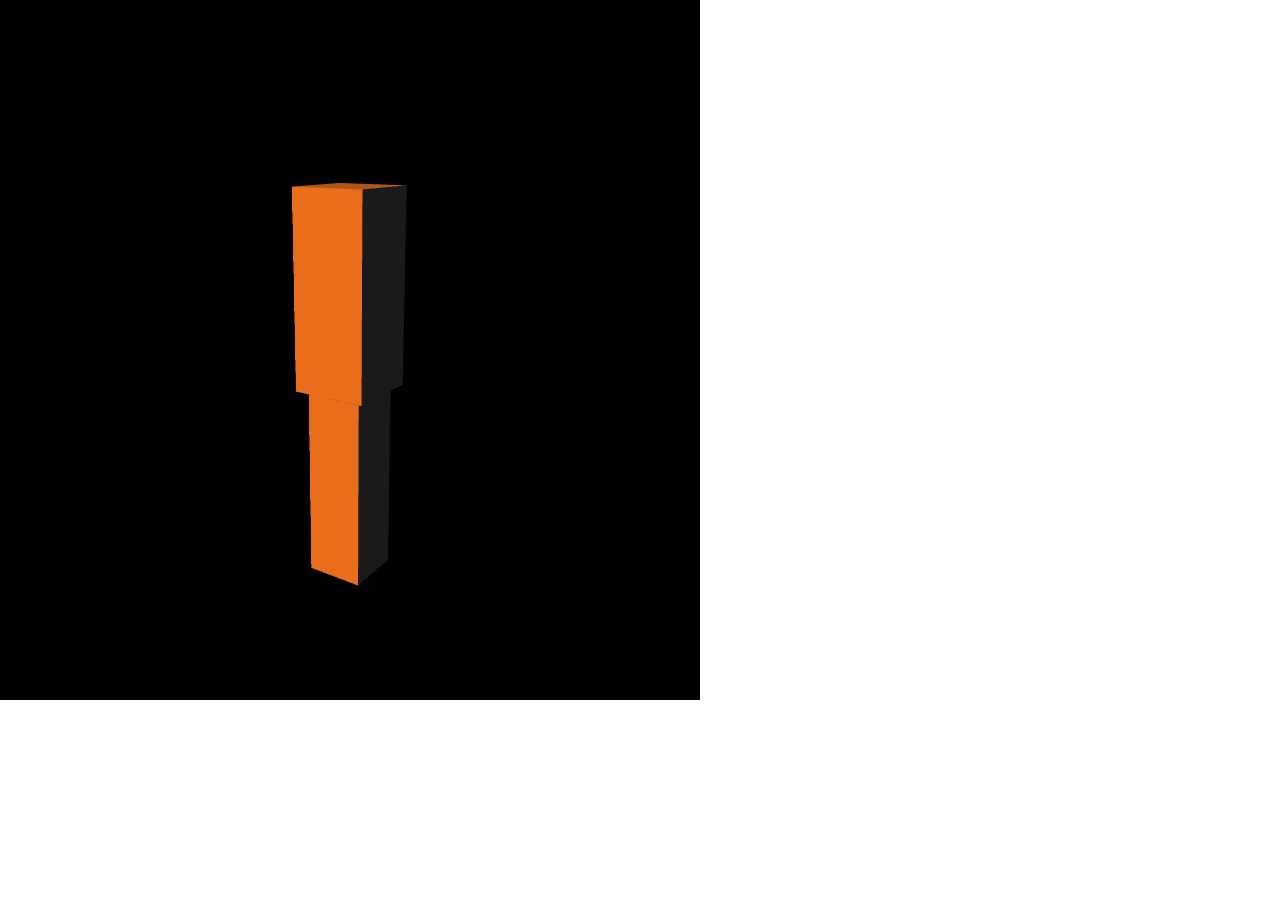
<file: main.html>
<!DOCTYPE html>
<html lang="en">

<head>
    <meta charset="UTF-8">
    <title>webgl program</title>
    <style>
        html,
        body {
            width: 100%;
            height: 100%;
            margin: 0;
            padding: 0;
        }
    </style>
</head>

<body width="100%">
    <!-- <canvas id="webgl" width="400" height="400" style="border:1px red solid;">
		Your Browser do not support 'html5-canvas', Please change your browser!
	</canvas>
    <p>near: <span id="near"></span></p>
    <p>far: <span id="far"></span></p>
    </p>
    <p>x: <span id="ex"></span></p>
    </p>
    <p>y: <span id="ey"></span></p>
    </p>
    <p>z: <span id="ez"></span></p> -->
</body>
<script src="lib/base.js"></script>
<!-- <script src="02/lesson1.js"></script> -->
<!-- <script src="02/lesson2.js"></script> -->
<!-- <script src="02/lesson3.js"></script> -->
<!-- <script src="02/lesson4.js"></script> -->
<!-- <script src="02/lesson5.js"></script> -->
<!-- <script src="03/lesson1.js"></script> -->
<!-- <script src="03/lesson2.js"></script> -->
<!-- <script src="03/lesson3.js"></script> -->
<!-- <script src="03/lesson4.js"></script> -->
<!-- <script src="03/lesson5.js"></script> -->
<!-- <script src="03/lesson6.js"></script> -->
<!-- <script src="04/lesson01.js"></script> -->
<!-- <script src="04/lesson02.js"></script> -->
<!-- <script src="05/lesson01.js"></script> -->
<!--<script src="05/lesson02.js"></script>-->
<!-- <script src="05/lesson03.js"></script> -->
<!-- <script src="05/lesson04.js"></script> -->
<!-- <script src="05/lesson05.js"></script> -->
<!-- <script src="07/lesson01.js"></script> -->
<!-- <script src="07/lesson02.js"></script> -->
<!-- <script src="07/lesson03.js"></script> -->
<!-- <script src="07/lesson04.js"></script> -->
<!-- <script src="07/lesson05.js"></script> -->
<!-- <script src="07/lesson06.js"></script> -->
<!-- <script src="07/lesson07.js"></script> -->
<!-- <script src="07/lesson08.js"></script> -->
<!-- <script src="07/lesson09.js"></script> -->
<!-- <script src="08/lesson01.js"></script> -->
<!-- <script src="08/lesson02.js"></script> -->
<!-- <script src="08/lesson03.js"></script> -->
<!-- <script src="08/lesson04.js"></script> -->
<!-- <script src="08/lesson05.js"></script> -->
<!-- <script src="09/lesson01.js"></script> -->
<!-- <script src="09/lesson02.js"></script> -->
<!-- <script src="09/lesson03.js"></script> -->

<!-- -------------+++++++++++++++++++++++++++++++++++++------- -->

<!-- <script src="02/ls01.js"></script> -->
<!-- <script src="02/ls02.js"></script> -->
<!-- <script src="02/ls03.js"></script> -->
<!-- <script src="02/ls04.js"></script> -->

<!-- <script src="03/ls01.js"></script> -->
<!-- <script src="03/ls02.js"></script> -->
<!-- <script src="03/ls03.js"></script> -->
<!-- <script src="03/ls04.js"></script> -->
<!-- <script src="03/ls05.js"></script> -->
<!-- <script src="03/ls06.js"></script> -->
<!-- <script src="03/ls07.js"></script> -->

<!-- <script src="05/ls01.js"></script> -->
<!-- <script src="05/ls02.js"></script> -->
<!-- <script src="05/ls03.js"></script> -->
<!-- <script src="05/ls04.js"></script> -->
<!-- <script src="05/ls05.js"></script> -->


<!-- <script src="07/ls01.js"></script> -->
<!-- <script src="07/ls02.js"></script> -->
<!-- <script src="07/ls03.js"></script> -->
<!-- <script src="07/ls04.js"></script> -->
<!-- <script src="07/ls05.js"></script> -->
<!-- <script src="07/ls06.js"></script> -->
<!-- <script src="07/ls07.js"></script> -->
<!-- <script src="07/ls08.js"></script> -->
<!-- <script src="07/ls09.js"></script> -->
<!-- <script src="07/ls10.js"></script> -->


<!-- <script src="08/ls01.js"></script> -->
<!-- <script src="08/ls02.js"></script> -->
<!-- <script src="08/ls03.js"></script> -->
<!-- <script src="08/ls04.js"></script> -->
<!-- <script src="08/ls05.js"></script> -->

<script src="09/ls01.js"></script>



























</html>
</file>
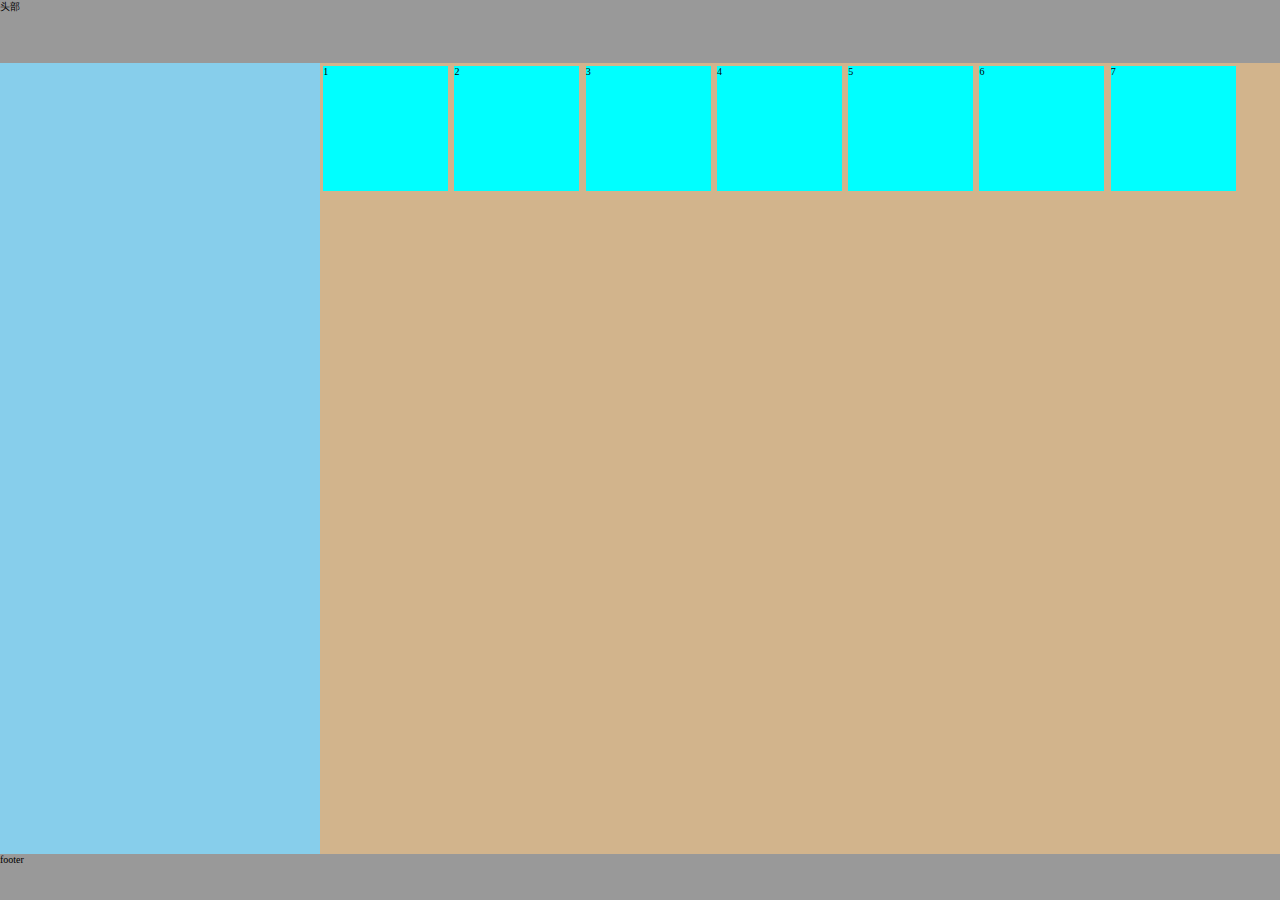
<file: test.html>
<!DOCTYPE html>
<html lang="en">

<head>
    <meta charset="UTF-8">
    <meta name="viewport" content="width=device-width, initial-scale=1.0">
    <title>Document</title>
    <style>
        /* .main {
            display: flex;
            flex-direction: column;
            justify-content: center;
        }
        
        .main div {
            width: 500px;
            height: 100px;
            background-color: antiquewhite;
            color: aqua;
            margin: 5px;
            display: flex;
            justify-content: center;
        } */
        /* .box {
            display: flex;
            background-color: bisque;
            width: 800px;
            height: 400px;
            justify-content: center;
            justify-items: center;
        }
        
        .red {
            width: 100px;
            height: 100px;
            background-color: red;
        } */
        
        * {
            margin: 0;
            padding: 0;
        }
        
        body,
        html {
            height: 100%;
            font-size: 10px;
        }
        
        body {
            display: flex;
            flex-direction: column;
        }
        
        header {
            flex: 0 0 6.25rem;
            background-color: #999999;
        }
        
        .content {
            display: flex;
            flex: 1;
            background-color: seashell;
        }
        
        .left {
            flex: 0 1 25%;
            background-color: skyblue;
        }
        
        .main {
            flex: 0 0 75%;
            background-color: tan;
            display: flex;
            flex-direction: row;
            flex-wrap: wrap;
            /* align-items: center; */
        }
        
        .main>div {
            width: 12.5rem;
            height: 12.5rem;
            background-color: aqua;
            margin: 0.3125rem;
        }
        
        footer {
            flex-basis: 4.625rem;
            background-color: #999999;
        }
    </style>
</head>

<body>
    <!-- <div class="main">
        <div>1</div>
        <div>2</div>
        <div>3</div>
        <div>4</div>
        <div>5</div>
    </div> -->

    <!-- <div class="box">
        <div class="red">red</div>
    </div> -->

    <header>
        头部
    </header>
    <div class="content">
        <div class="left"></div>
        <div class="main">
            <div>1</div>
            <div>2</div>
            <div>3</div>
            <div>4</div>
            <div>5</div>
            <div>6</div>
            <div>7</div>
        </div>
    </div>
    <footer>
        footer
    </footer>


    <script>
        // 代表依赖类
        class Dep {
            constructor() {
                this.subscribers = [] // 把所有目标收集到订阅里 
            }
            addSub(sub) { // 当有可观察目标时，添加到订阅里
                if (sub && !this.subscribers.includes(sub)) {
                    // 只添加未添加过的订阅
                    this.subscribers.push(sub)
                }
            }
            notify() { // 当被观察的属性发生变动时通知所有依赖于它的对象
                this.subscribers.forEach(fn => fn()) // 重新执行所有订阅过的目标方法
            }
        }

        let man = {
            age: 18,
            sex: "男",
            other: {
                name: "蒋",
                tel: '18566018560'
            }
        }
        let dep = new Dep()

        let pro = new Proxy(man, {
            get: function(obj, key) {
                console.log("get-obj:", obj);
                console.log('get-key:', key);
                return obj[key];
            },
            set: function(obj, key, newval) {
                console.log("set-obj:", obj);
                console.log('set-key:', key);
                console.log('set-newval:', newval);
                obj[key] = newval
                dep.notify()
                return true;
            }
        });

        function dddd() {

            return new Promise(function(resolove, reject) {
                setTimeout(() => {
                    resolove('哈哈哈')
                }, 3000);
            })
        }
        dddd().then(function(str) {
            pro.sex = str;
            pro.other.name = "及试试"
            console.log(man.other.name)
        })

        let val = new Promise(function(resolove, reject) {
            setTimeout(() => {
                resolove("datavalue");
            }, 4000);
        })
        val.then(function(res) {
            alert(res);
        })
    </script>
</body>

</html>
</file>
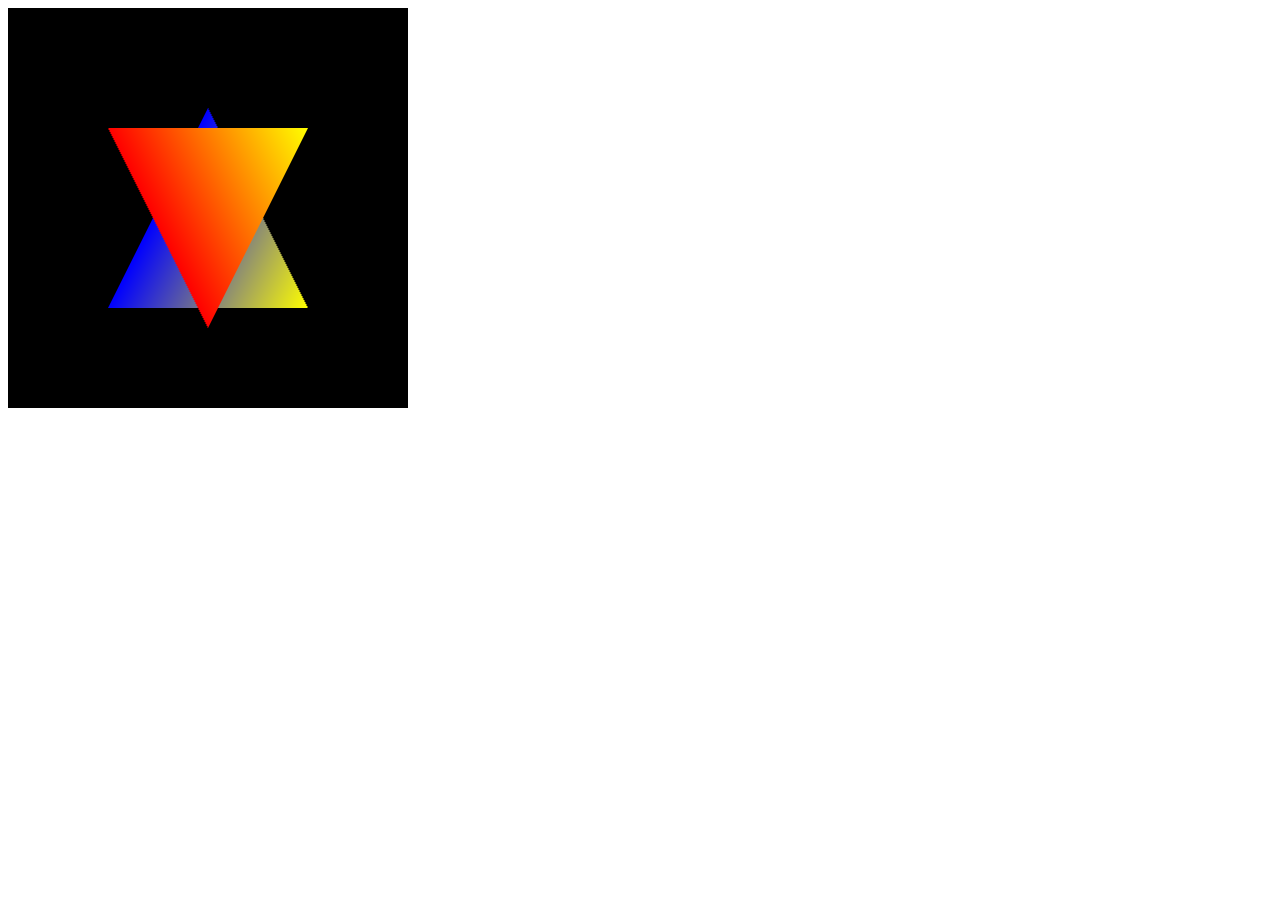
<file: examples/Appendix/CoordinateSystem.html>
<!DOCTYPE html>
<html lang="en">
  <head>
    <meta charset="utf-8" />
    <title>WebGL-AppD-Co-ordinate system</title>
  </head>

  <body onload="main()">
    <canvas id="webgl" width="400" height="400">
    Please use a browser that supports "canvas"
    </canvas>

    <script src="../lib/webgl-utils.js"></script>
    <script src="../lib/webgl-debug.js"></script>
    <script src="../lib/cuon-utils.js"></script>
    <script src="../lib/cuon-matrix.js"></script>
    <script src="CoordinateSystem.js"></script>
  </body>
</html>
</file>
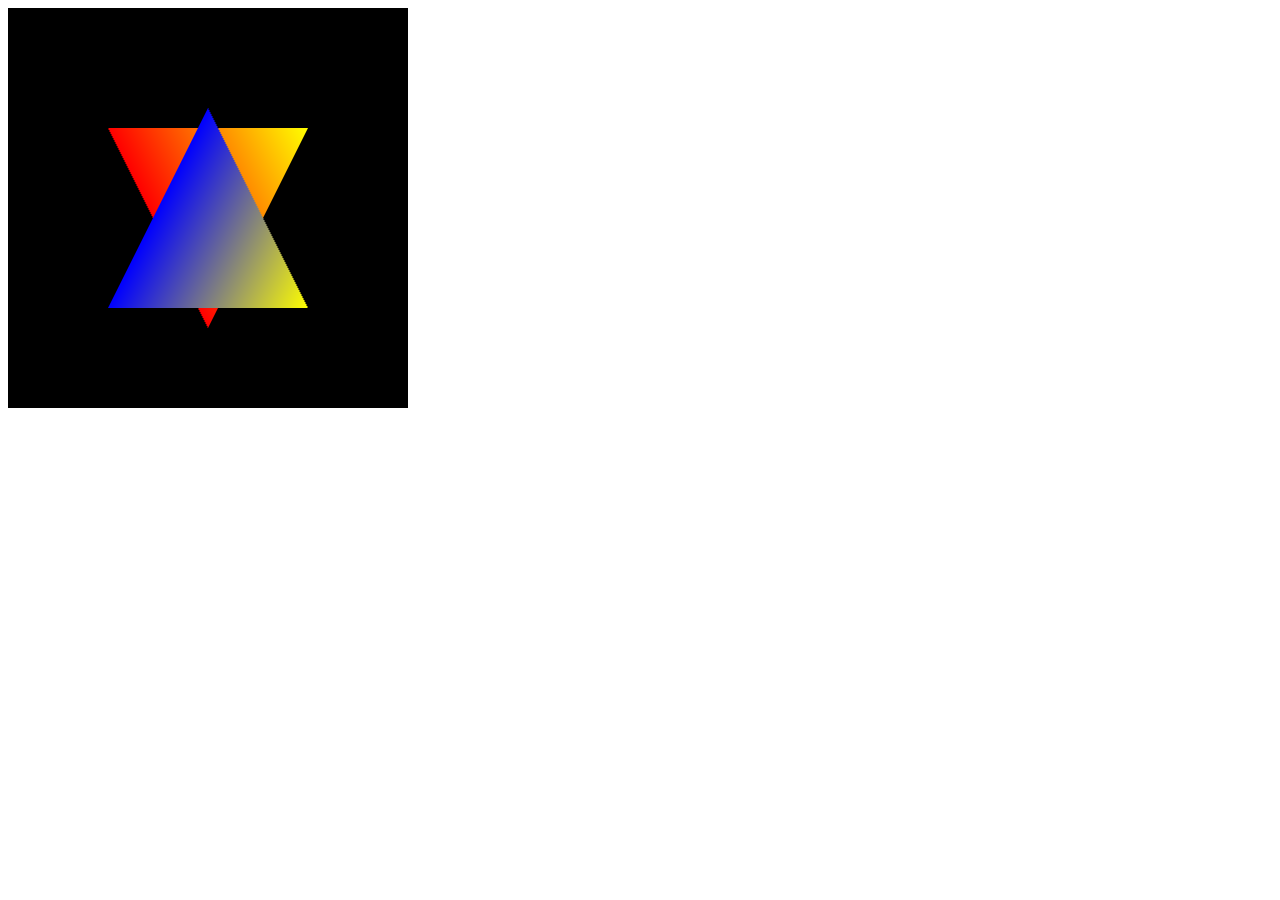
<file: examples/Appendix/CoordinateSystem_viewVolume.html>
<!DOCTYPE html>
<html lang="en">
  <head>
    <meta charset="utf-8" />
    <title>WebGL-AppD-Co-rdinate system (ViewVolume)</title>
  </head>

  <body onload="main()">
    <canvas id="webgl" width="400" height="400">
    Please use a browser that supports "canvas"
    </canvas>

    <script src="../lib/webgl-utils.js"></script>
    <script src="../lib/webgl-debug.js"></script>
    <script src="../lib/cuon-utils.js"></script>
    <script src="../lib/cuon-matrix.js"></script>
    <script src="CoordinateSystem_viewVolume.js"></script>
  </body>
</html>
</file>
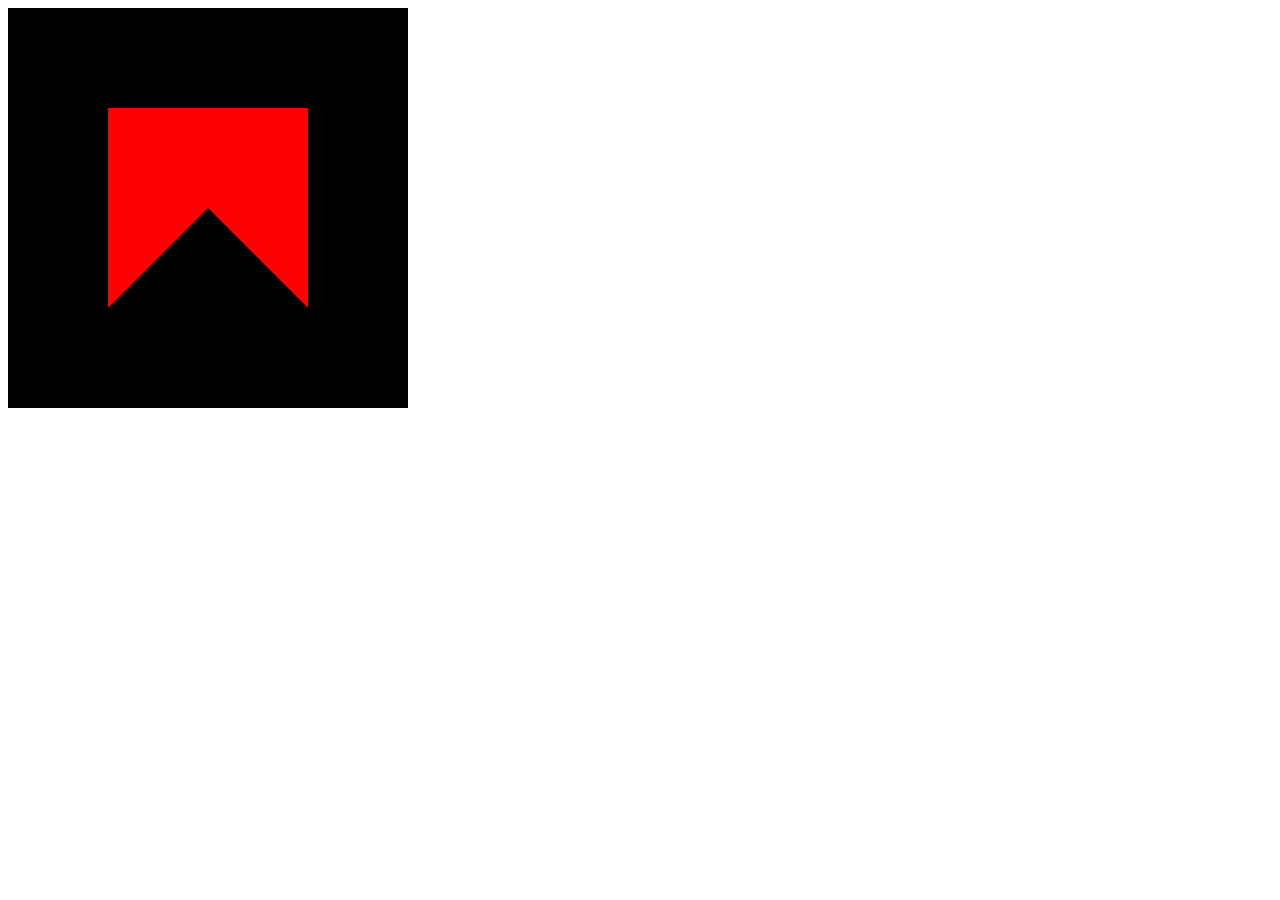
<file: examples/ch03/HelloQuad_FAN.html>
<!DOCTYPE html>
<html lang="en">
  <head>
    <meta charset="utf-8" />
    <title>Hello Quad (gl.TRIANGLE_FAN)</title>
  </head>

  <body onload="main()">
    <canvas id="webgl" width="400" height="400">
    Please use a browser that supports "canvas"
    </canvas>

    <script src="../lib/webgl-utils.js"></script>
    <script src="../lib/webgl-debug.js"></script>
    <script src="../lib/cuon-utils.js"></script>
    <script src="HelloQuad_FAN.js"></script>
  </body>
</html>
</file>
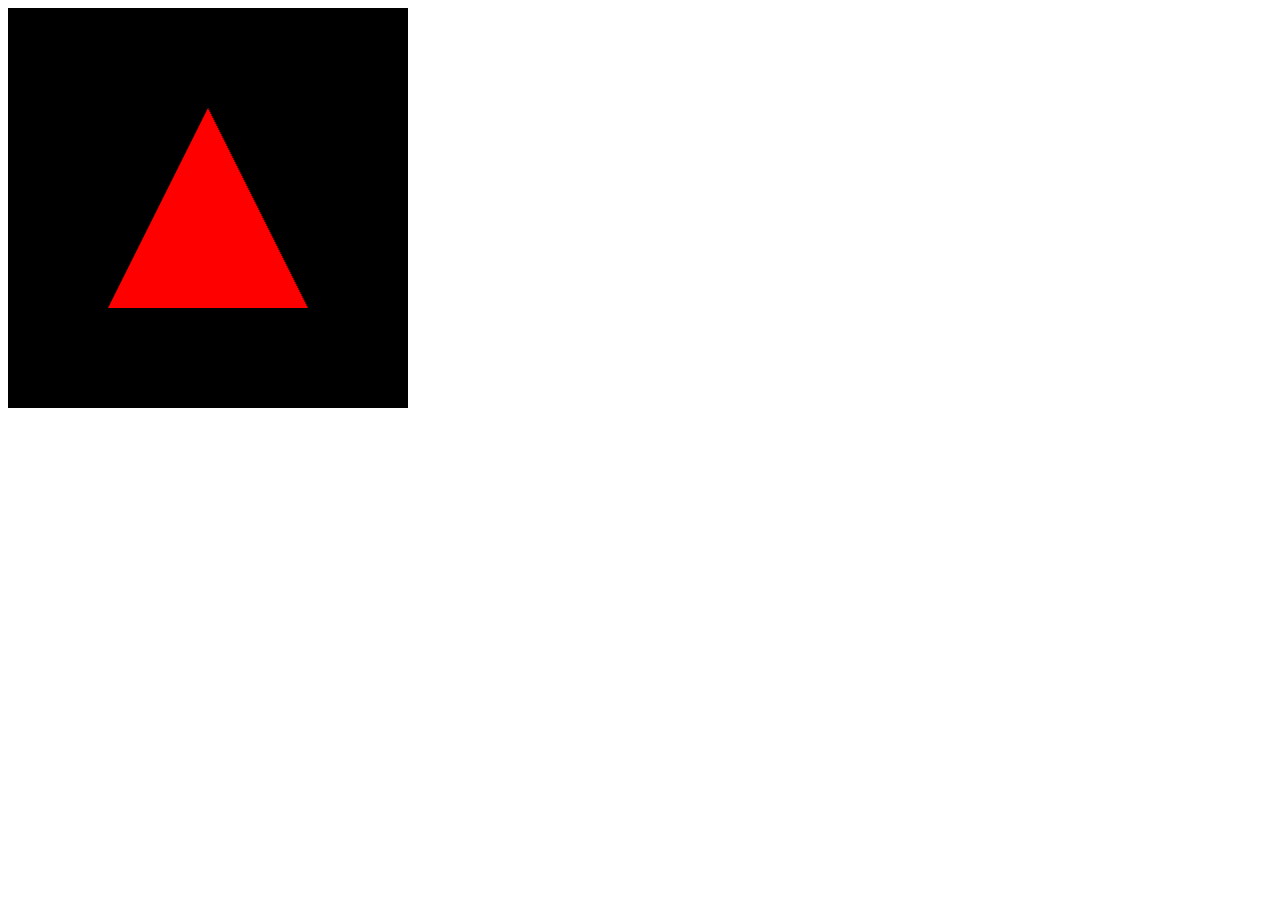
<file: examples/ch03/HelloTriangle.html>
<!DOCTYPE html>
<html lang="en">
  <head>
    <meta charset="utf-8" />
    <title>Hello Triangle</title>
  </head>

  <body onload="main()">
    <canvas id="webgl" width="400" height="400">
    Please use a browser that supports "canvas"
    </canvas>

    <script src="../lib/webgl-utils.js"></script>
    <script src="../lib/webgl-debug.js"></script>
    <script src="../lib/cuon-utils.js"></script>
    <script src="HelloTriangle.js"></script>
  </body>
</html>
</file>
